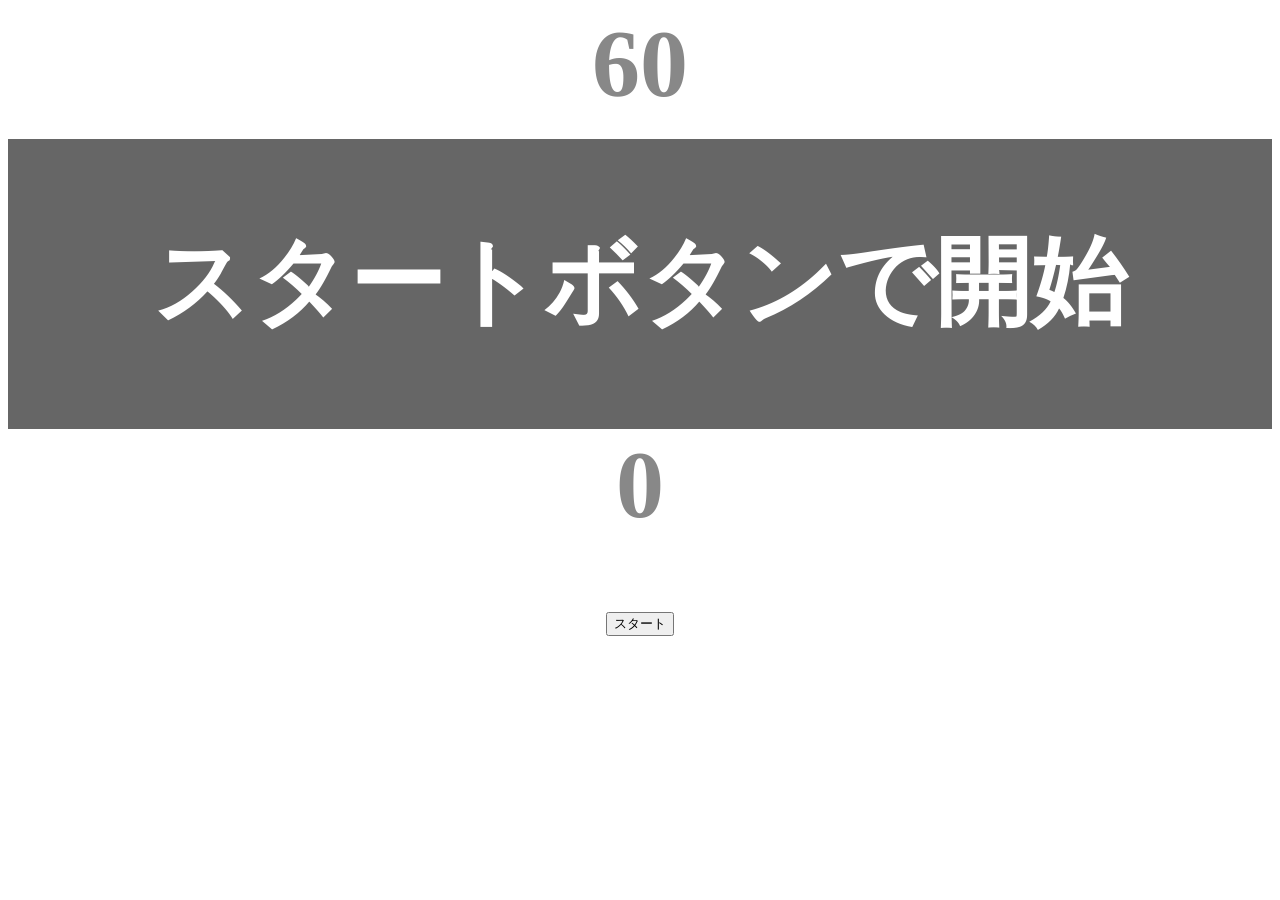
<file: kadai_001/index.html>
<!DOCTYPE html>
<html lang="ja">
<head>
    <title>タイピングゲーム</title>
    <meta charset="UTF-8">
    <meta name="description" content="【JavaScript応用編】簡易的なタイピングゲームです。">
    <meta name="viewport" content="width=device-width, initial-scale=1.0">
    <link rel="stylesheet" href="style.css">
</head>
<body>
    <p id="count" class="count">60</p>
    <div id="wrap" class="wrap">
        <span id="typed" class="typed"></span><span id="untyped"></span>
    </div>
    <p id="typcount" class="count">0</p>
    <button id="start">スタート</button>
    <script type="text/javascript" src="main.js"></script>
</body>
</html>
</file>
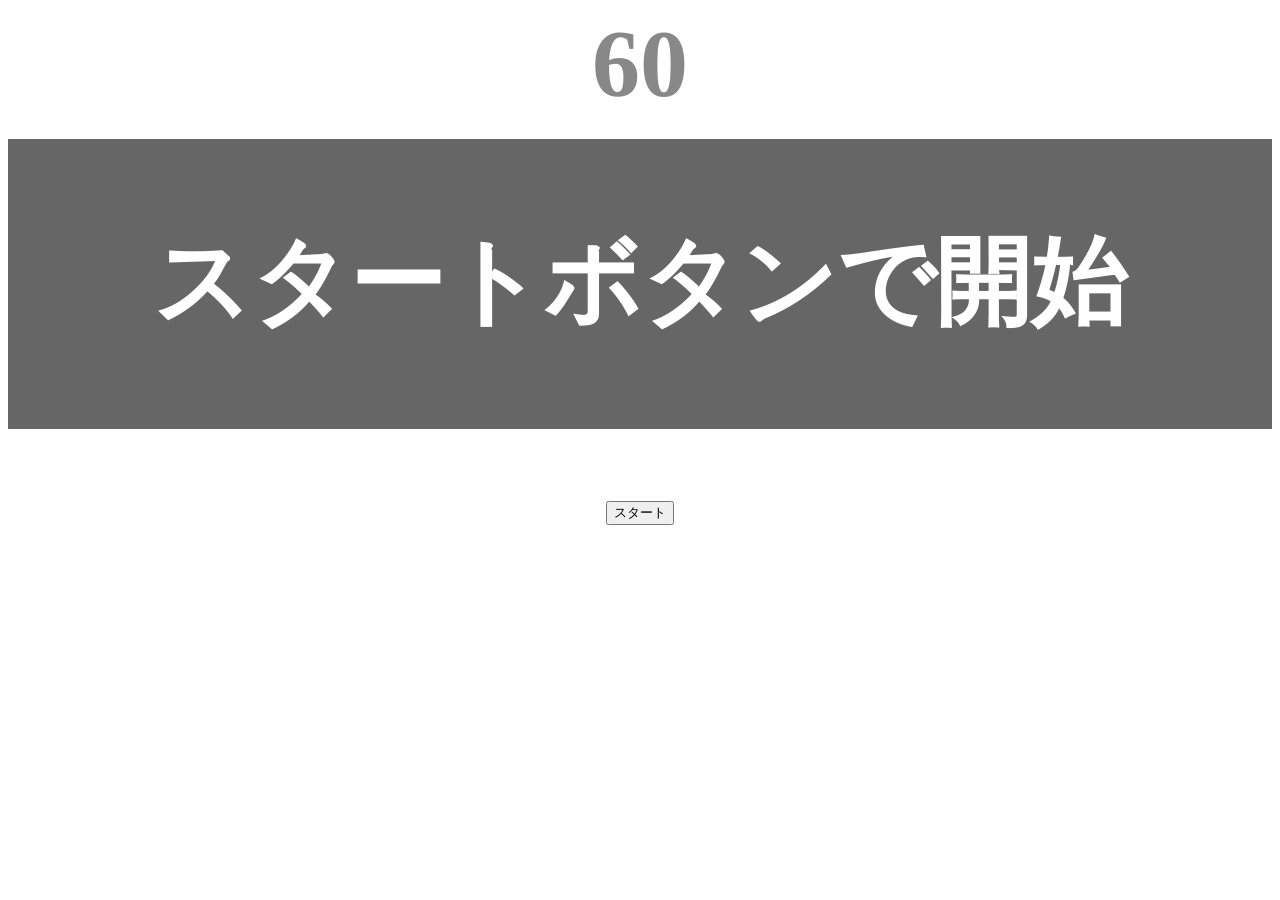
<file: kadai_tutorial_output/index.html>
<!DOCTYPE html>
<html lang="ja">
<head>
    <title>タイピングゲーム</title>
    <meta charset="UTF-8">
    <meta name="description" content="【JavaScript応用編】簡易的なタイピングゲームです。">
    <meta name="viewport" content="width=device-width, initial-scale=1.0">
    <link rel="stylesheet" href="style.css">
</head>
<body>
    <p id="count" class="count">60</p>
    <div id="wrap" class="wrap">
        <span id="typed" class="typed"></span><span id="untyped"></span>
    </div>
    <button id="start">スタート</button>
    <script type="text/javascript" src="main.js"></script>
</body>
</html>
</file>
<file: kadai_001/style.css>
/* タイピングゲーム全体 */
body {
    font-size: 6em;
    text-align: center;
}

/* タイマー領域 */
.count {
    margin: 0;
    font-weight: bold;
    color: #888;
}

/* テキスト表示領域 */
.wrap {
    margin-top: 20px;
    padding: 80px 40px;
    background-color: #666;
    font-weight: bold;
    color: #fff;
}

/* 正しくタイプされたテキスト */
.typed {
    color: lightgreen;
}

/* ミスタイプのときの背景 */
.mistyped {
    background-color: red;
}
</file>
<file: kadai_tutorial_output/style.css>
/* タイピングゲーム全体 */
body {
    font-size: 6em;
    text-align: center;
}

/* タイマー領域 */
.count {
    margin: 0;
    font-weight: bold;
    color: #888;
}

/* テキスト表示領域 */
.wrap {
    margin-top: 20px;
    padding: 80px 40px;
    background-color: #666;
    font-weight: bold;
    color: #fff;
}

/* 正しくタイプされたテキスト */
.typed {
    color: lightgreen;
}

/* ミスタイプのときの背景 */
.mistyped {
    background-color: red;
}
</file>
